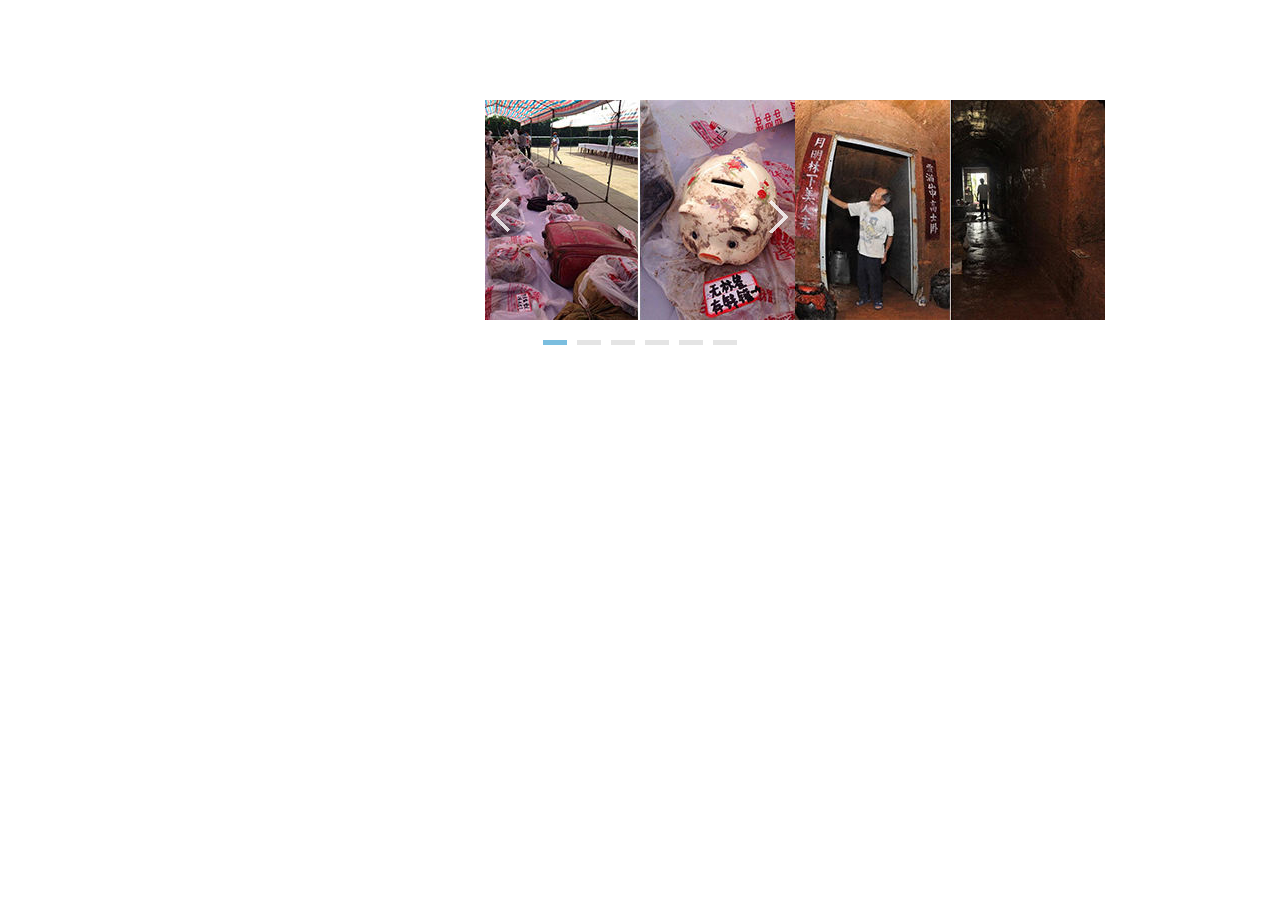
<file: index.html>
<!DOCTYPE html>
<html>
<head lang="en">
    <meta charset="UTF-8">
    <title>仿网易轮播图</title>
    <link rel="stylesheet" type = "text/css" href="css/css.css" />
    <script src="js/animate.js" type="text/javascript"></script>
    <script src="js/slider.js" type="text/javascript"></script>
</head>
<body>
    <div class="w-slider" id="js_slider">
        <div class="slider">
            <div class="slider-main" id="slider_main_block">
                <div class="slider-main-img"><a href="#"><img src="images/1.jpg" alt=""/></a></div>
                <div class="slider-main-img"><a href="#"><img src="images/2.jpg" alt=""/></a></div>
                <div class="slider-main-img"><a href="#"><img src="images/3.jpg" alt=""/></a></div>
                <div class="slider-main-img"><a href="#"><img src="images/4.jpg" alt=""/></a></div>
                <div class="slider-main-img"><a href="#"><img src="images/5.jpg" alt=""/></a></div>
                <div class="slider-main-img"><a href="#"><img src="images/6.jpg" alt=""/></a></div>
            </div>
        </div>
        <!-- 小方块-->
        <div class="slider-ctrl" id="slider_ctrl">
            <span class="slider-ctrl-prev"></span>
            <span class="slider-ctrl-next"></span>
        </div>
    </div>

</body>
</html>
</file>
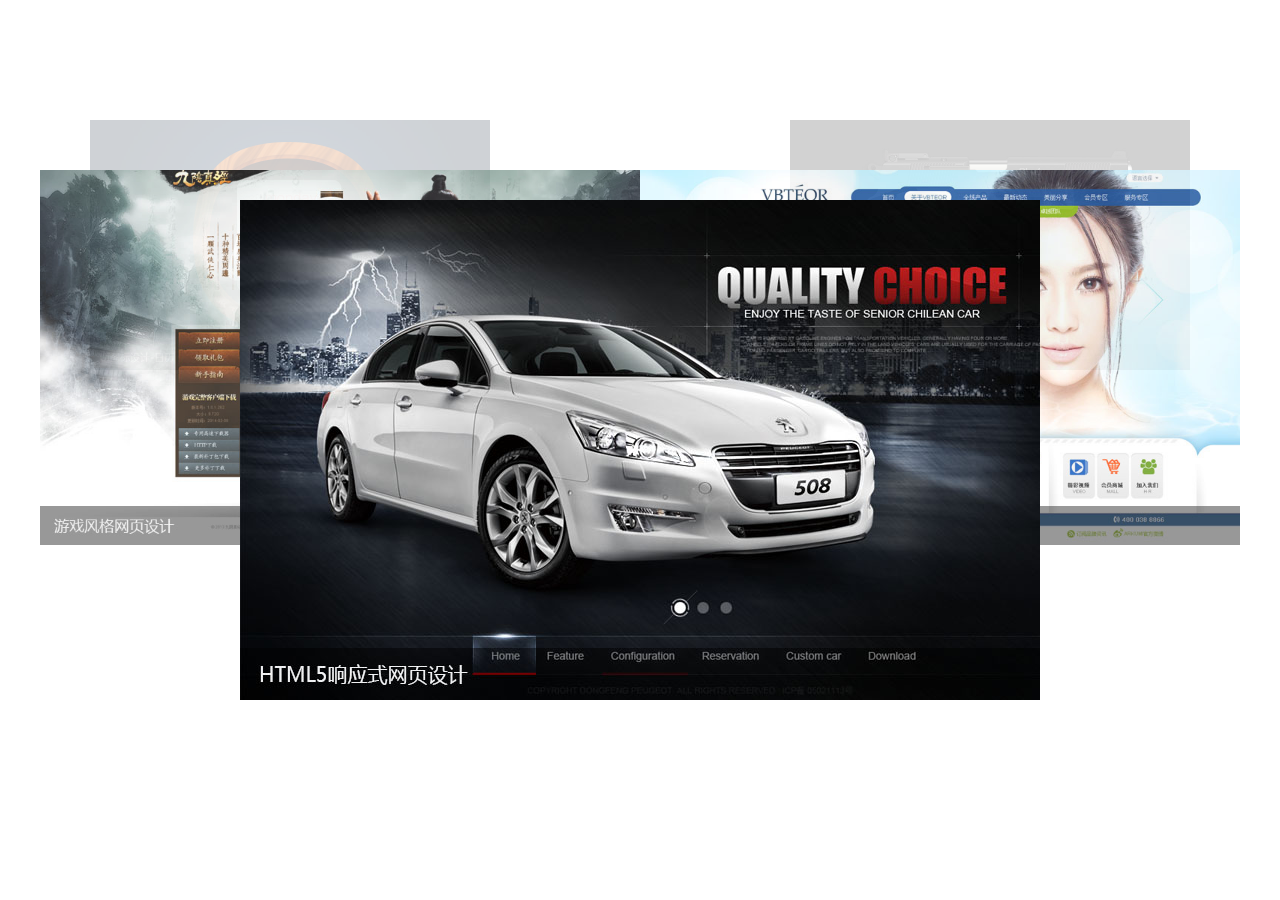
<file: 旋转轮播图.html>
<!DOCTYPE html>
<html>
<head lang="en">
    <meta charset="UTF-8">
    <title>旋转轮播图</title>
    <link rel="stylesheet" href="css/rotate.css"/>
</head>
<body>
<div class="wrap" id="wrap">
    <div class="slide" id="slide">
        <ul>
            <li><a href="#"><img src="images/slidepic1.jpg" alt=""/></a></li>
            <li><a href="#"><img src="images/slidepic2.jpg" alt=""/></a></li>
            <li><a href="#"><img src="images/slidepic3.jpg" alt=""/></a></li>
            <li><a href="#"><img src="images/slidepic4.jpg" alt=""/></a></li>
            <li><a href="#"><img src="images/slidepic5.jpg" alt=""/></a></li>
        </ul>
        <div class="arrow" id="arrow">
            <a href="javascript:;" class="prev"></a>
            <a href="javascript:;" class="next"></a>
        </div>
    </div>
</div>
</body>
</html>
<script src="js/animate.js" type="text/javascript"></script>
<script>
    //获取元素
    var wrap = document.getElementById("wrap");
    var arrow = document.getElementById("arrow");
    var lis = document.getElementsByTagName("li");
    var slider = document.getElementById("slide");
    wrap.onmouseover = function(){
        animate(arrow,{'opacity':100});
    }

    wrap.onmouseout = function(){
        animate(arrow,{'opacity':0});
    }

    var json = [
        {
            width:400,
            top:20,
            left:50,
            opacity:20,
            z:2
        },
        {
            width:600,
            top:70,
            left:0,
            opacity:80,
            z:3
        },
        {
            width:800,
            top:100,
            left:200,
            opacity:100,
            z:4
        },
        {
            width:600,
            top:70,
            left:600,
            opacity:80,
            z:3
        },
        {
            width:400,
            top:20,
            left:750,
            opacity:20,
            z:2
        }
    ];
    //两个按钮的点击事件
    //函数节流
    var canClick = true;
    var as = arrow.children;
    for(var k in as){
        as[k].onclick = function(){
            if(this.className =="prev"){
                if(canClick){
                    change(true);
                    canClick = false;
                }
            }else{
                if(canClick){
                    change(false);
                    canClick = false;
                }
            }
        }

    }

    change();

    function change(flag){
        if(flag){
            json.unshift(json.pop());
        }else{
            json.push(json.shift());
        }
        for(var i=0;i<json.length;i++){
            animate(lis[i],{
                width:json[i].width,
                top:json[i].top,
                left:json[i].left,
                opacity:json[i].opacity,
                zIndex:json[i].z
            },function(){
                canClick = true;
            })
        }
    }
</script>
</file>
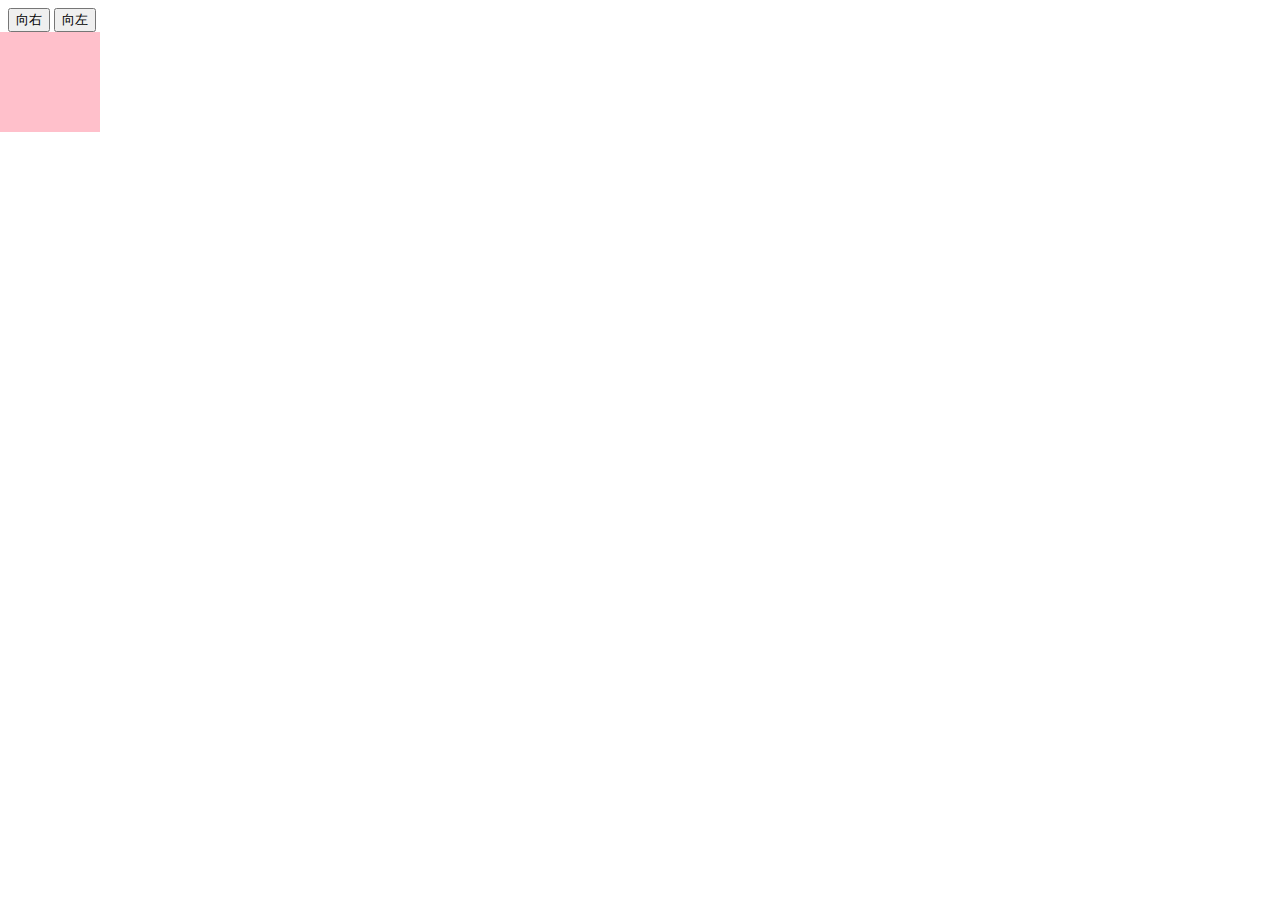
<file: 闭包传参.html>
<!DOCTYPE html>
<html>
<head lang="en">
    <meta charset="UTF-8">
    <title></title>
    <style>
        div{
            position: absolute;
            width: 100px;
            height: 100px;
            left: 0;
            background: pink;
        }
    </style>
</head>
<body>
    <button id="btn1">向右</button>
    <button id="btn2">向左</button>
    <div id="box"></div>
</body>
</html>
<script>
    var btn1 = document.getElementById("btn1");
    var btn2 = document.getElementById("btn2");
    var box = document.getElementById("box");

    function move(speed){
        return function(){
            box.style.left = box.offsetLeft +speed+"px";
        }
    }

    btn1.onclick = move(5);
    btn2.onclick = move(-5);
</script>
</file>
<file: css/css.css>
*{
    margin: 0;
    padding: 0;
}

.w-slider{
    width: 310px;
    height: 265px;
    margin: 100px auto;
    position: relative;
}

.slider{
    width: 310px;
    height: 220px;
}

.slider-main{
    width: 620px;
    height: 220px;
}

.slider-main-img{
    position: absolute;
    top: 0;
}

.slider-ctrl{
    text-align: center;
    padding-top: 12px;
}

.slider-ctrl-con{
    width: 24px;
    height: 20px;
    display: inline-block;
    background: url("../images/icon.png") -24px -782px ;
    margin: 0 5px;
    cursor: pointer;
    text-indent: -20em;
    overflow: hidden;
}

.current{
    background-position: -24px -762px;
}
.slider-ctrl-prev,
.slider-ctrl-next{
    position: absolute;
    top: 50%;
    margin-top: -35px;
    width: 30px;
    height: 35px;
    background: url("../images/icon.png") no-repeat 0 0;
    opacity: 0.8;
    cursor: pointer;
}

.slider-ctrl-prev{
    left: 0;
    background-position: 6px 0;

}

.slider-ctrl-next{
    right: 0;
    background-position: -6px -43px;
}
</file>
<file: css/rotate.css>
@charset "UTF-8";
/*初始化  reset*/
blockquote, body, button, dd, dl, dt, fieldset, form, h1, h2, h3, h4, h5, h6, hr, input, legend, li, ol, p, pre, td, textarea, th, ul {
    margin: 0;
    padding: 0
}

body, button, input, select, textarea {
    font: 12px/1.5 "Microsoft YaHei", "微软雅黑", SimSun, "宋体", sans-serif;
    color: #666;
}

ol, ul {
    list-style: none
}

a {
    text-decoration: none
}

fieldset, img {
    border: 0;
    vertical-align: top;
}

a, input, button, select, textarea {
    outline: none;
}

a, button {
    cursor: pointer;
}

.wrap{
    width: 1200px;
    margin: 100px auto;
}

.slide{
    height: 500px;
    position: relative;

}
.slide li{
    position: absolute;
    left:200px;
    top:0;
}
.slide li img{
    width:100%;
}
.arrow{
    opacity: 0;
    position: relative;
    z-index:100;
}
.prev,.next{
    width:76px;
    height:112px;
    position: absolute;
    top:50%;
    margin-top:-56px;
    background: url(../images/prev.png) no-repeat;
    z-index: 99;
}
.next{
    right:0;
    background-image: url(../images/next.png);
}
</file>
